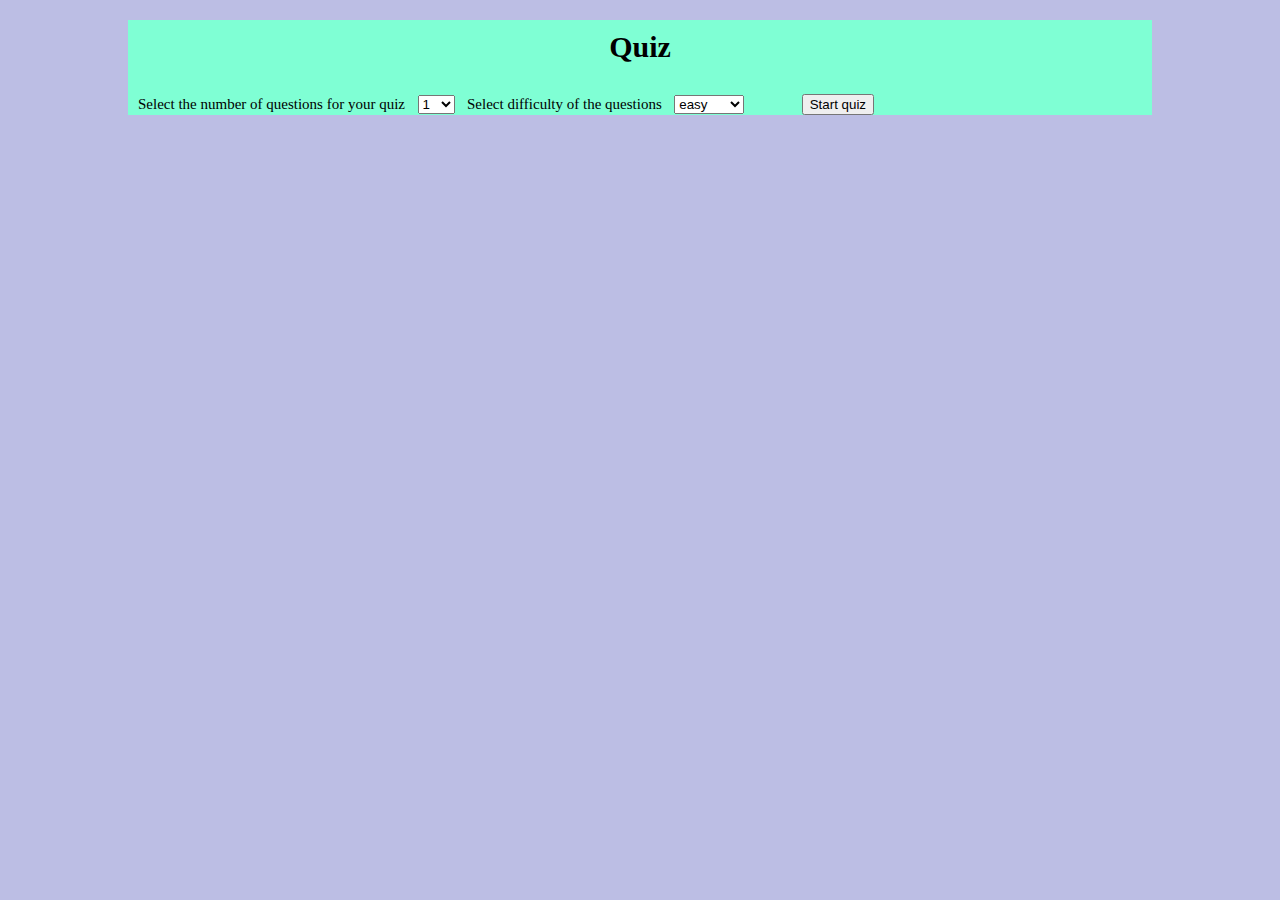
<file: index.html>
<!DOCTYPE html>
<html lang="en">
  <head>
    <meta charset="UTF-8" />
    <meta http-equiv="X-UA-Compatible" content="IE=edge" />
    <meta name="viewport" content="width=device-width, initial-scale=1.0" />
    <title>Quiz</title>
    <link rel="stylesheet" href="./style.css" />
    <script src="./quiz.js" defer></script>
  </head>
  <body>
    <div id="container">
      <h1>Quiz</h1>
      <div>
        <label class="existing-label"
          >Select the number of questions for your quiz</label
        >
        <select id="questions" form="numberOfQuestionsForm"></select>
        <label class="existing-label">Select difficulty of the questions</label>
        <select id="difficulty" form="numberOfQuestionsForm">
          <option value="easy">easy</option>
          <option value="medium">medium</option>
          <option value="hard">hard</option>
        </select>
        <button id="start-quiz">Start quiz</button>
      </div>
    </div>
  </body>
</html>

<!--
        QUIZ GAME!

        RULES:
        / The player must guess correctly a certain amount of questions
        / Each correct answer gives him one point
        / Answers could be multiple or true/false
        / At the end of the game, the user must know his/her total score

        QUESTIONS:
        / You can get them from this URL ( http://bit.ly/strive_QUIZZ ) or you can write your own
        / Could be multiple of boolean (true / false)

        HINTS:
        / Keep a global variable score for the user score
        / Keep a variable questionNumber for the question the user is answering
        / When questionNumber is bigger then the available questions, present the score
        / Start working with the questions saved in a variable (or you can use AJAX for fetching external questions if you already know how to do it!)
        / Start with the easier version and THEN implement the EXTRAs
        / Please debug everything / try it on the console to be sure of what to expect from your code

        EXTRA:
        / Show if the answer provided was the wrong one or correct it after clicking
        / Present the questions one at a time instead of having all of them displayed together
        / Let the user select difficulty and number of questions (you can get q/a from https://opentdb.com/api.php?amount=10&category=18&difficulty=easy modifying amount and difficulty)
    
        /* WHEN YOU ARE FINISHED
          Commit and push the code to your personal GitHub repository; then post the link of your commit on the Homework section of today's Eduflow.
        */
    -->
</file>
<file: style.css>
html {
  font-size: 62.5%;
}

body {
  margin: 0;
  background-color: rgb(188, 190, 228);
}

h1 {
  font-size: 3rem;
  padding-block: 1rem;
  text-align: center;
}

#container {
  width: 80%;
  background-color: aquamarine;
  margin-inline: auto;
  /* display: flex;
  flex-direction: column; */
}

.existing-label {
  font-size: 1.5rem;
  display: inline-block;
  padding-inline: 1rem;
}

.customSelectTag {
  width: 5rem;
  margin-right: 1rem;
  display: inline-block;
}

#start-quiz {
  margin-left: 5.5rem;
}

.customSelectTag select {
  background-color: red;
}

.customP {
  font-size: 2rem;
  text-align: center;
  padding-block: 1rem;
  background-color: pink;
}

input[type="radio"] {
  margin-inline: 1rem;
}

label {
  font-size: 1.6rem;
  display: inline-block;
}

.customDivAnswer {
  padding-top: 0.5rem;
  padding-bottom: 1rem;
}

.customNextButton {
  margin-bottom: 1rem;
  margin-top: 0.5rem;
}

/* .trueFalse {
} */

.hide {
  display: none;
}
</file>
